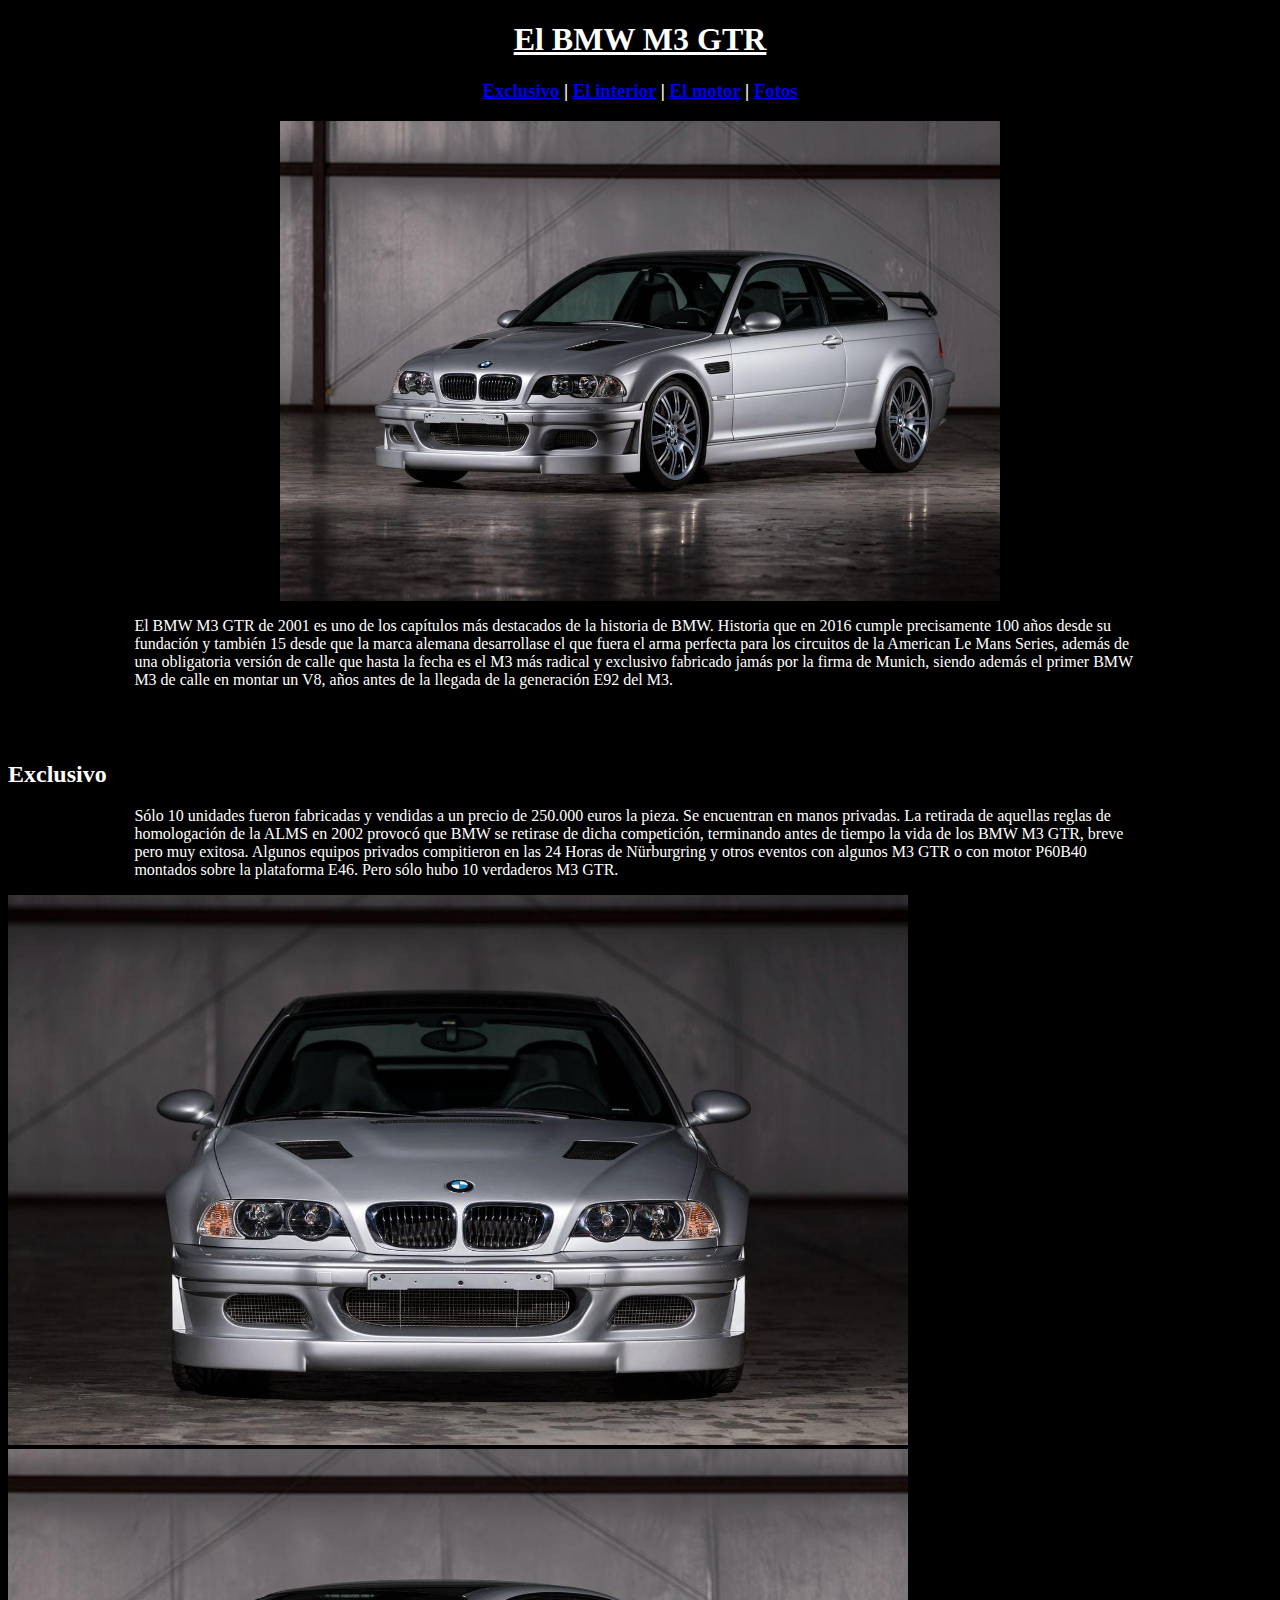
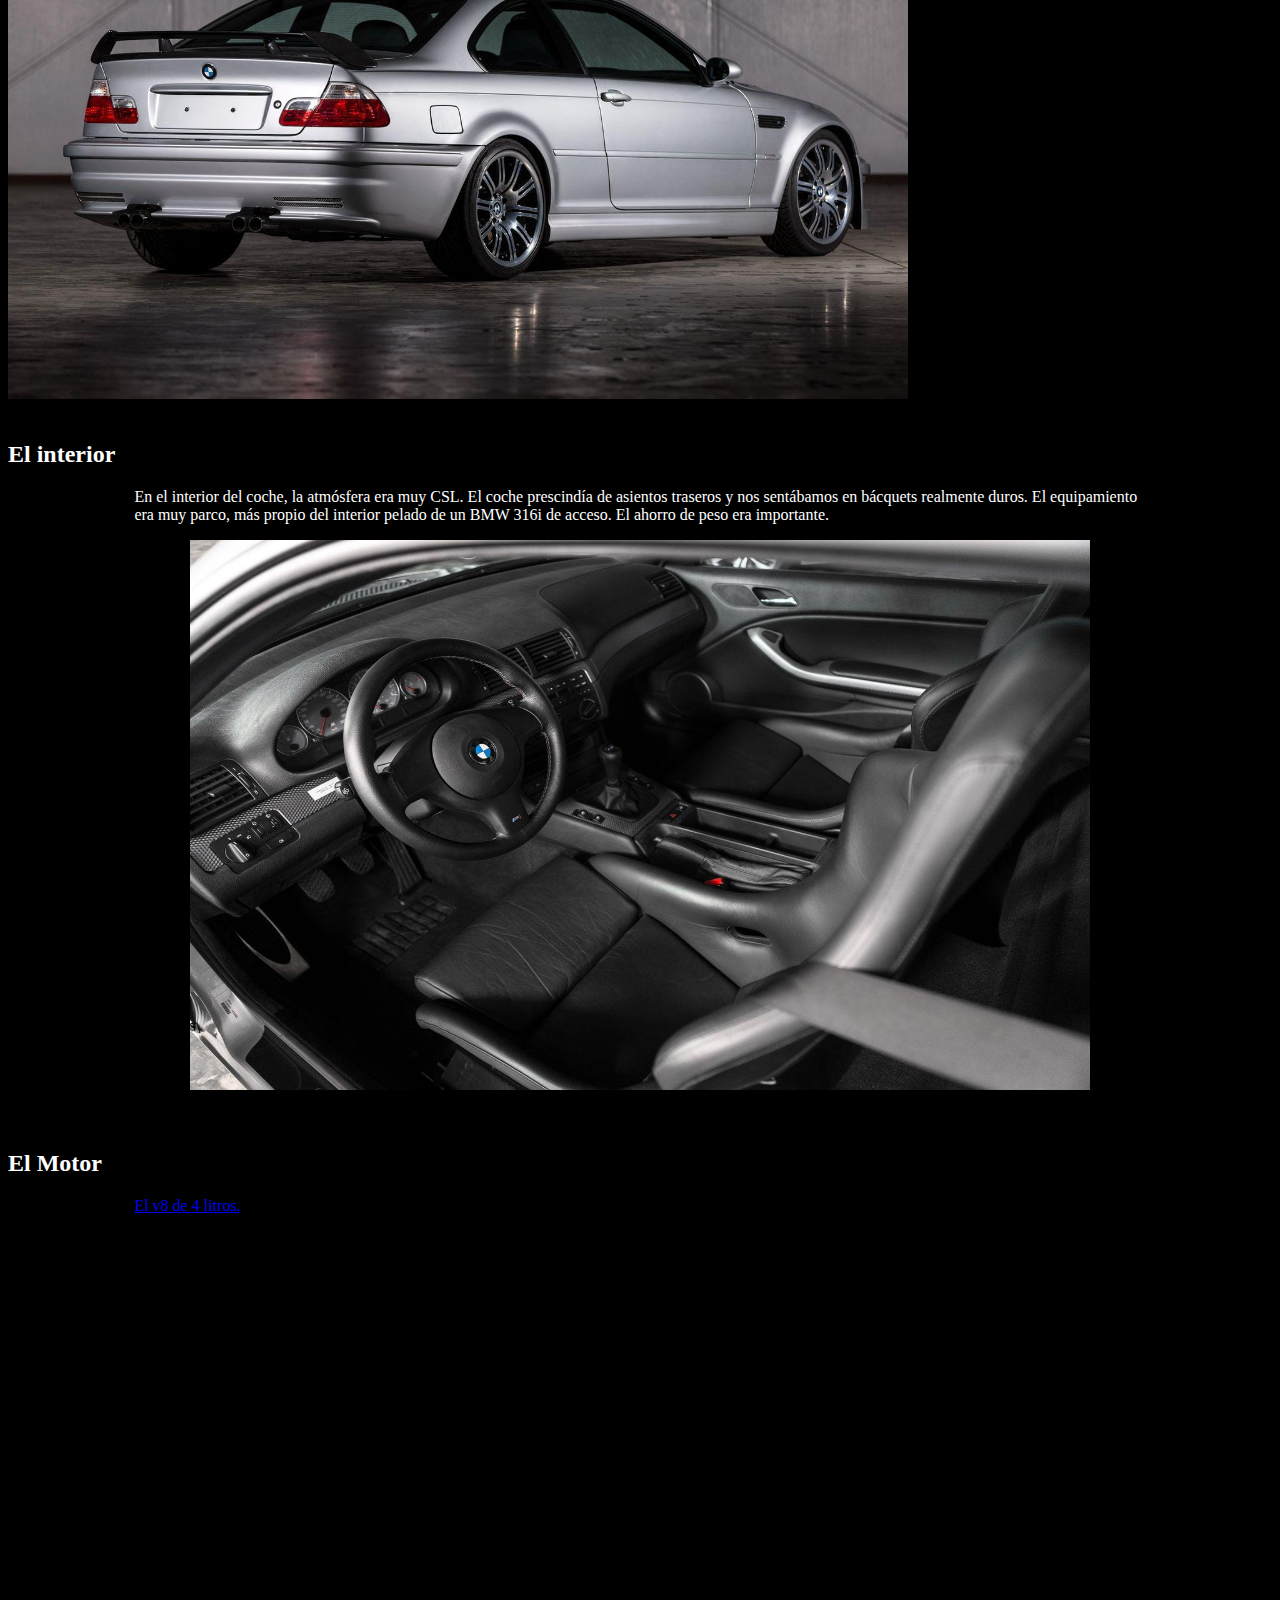
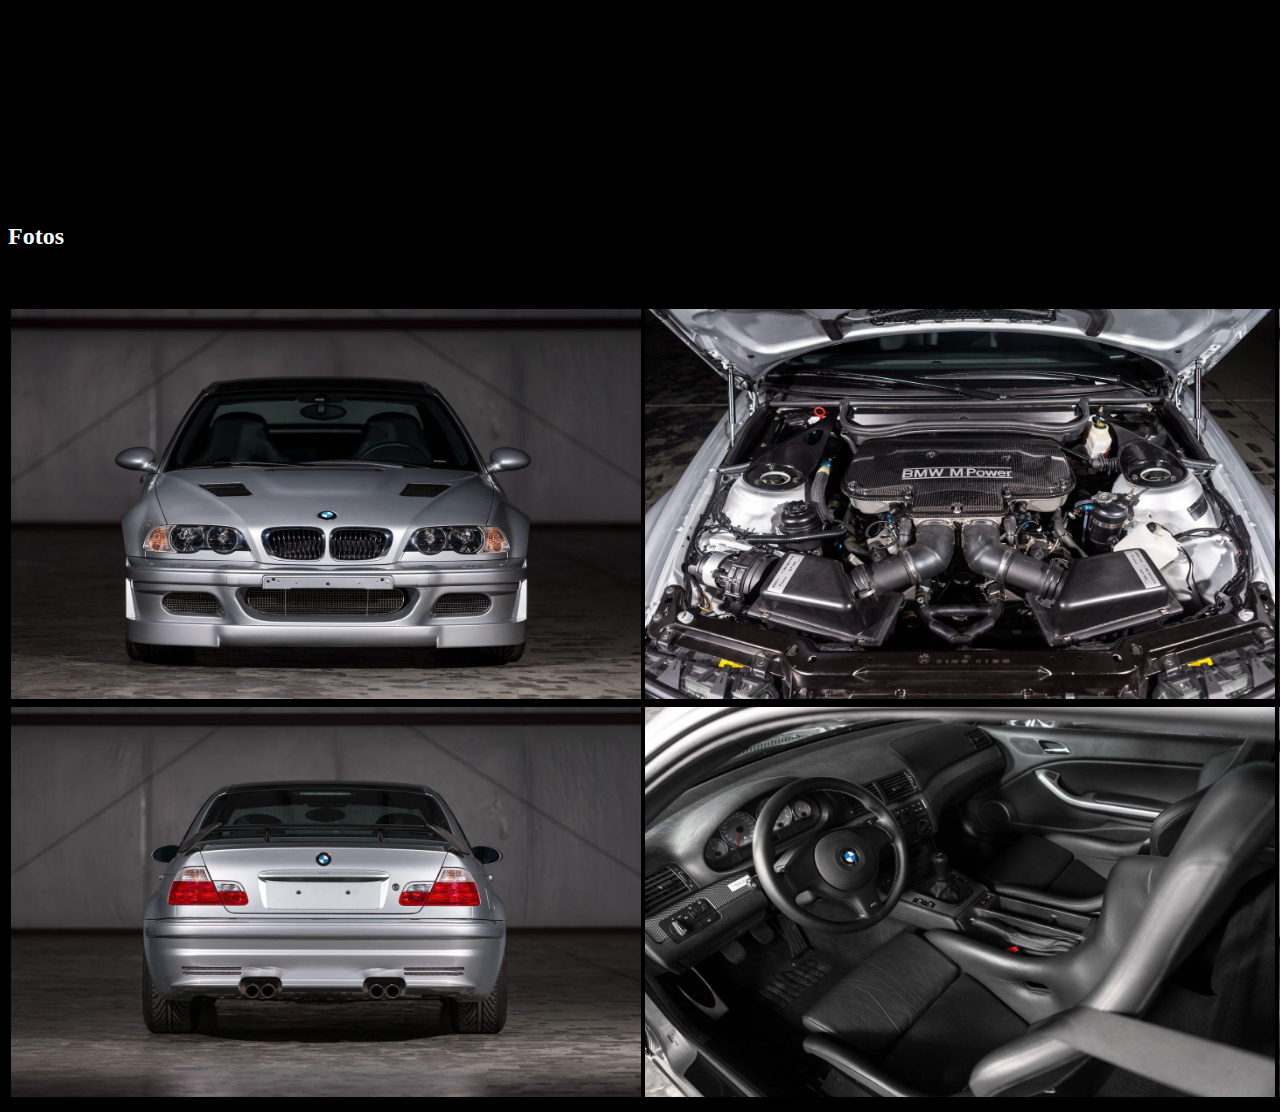
<file: index.html>
<!DOCTYPE html>
<html lang="es">
	<head>
		 <meta charset="UTF-8">
		 
		 <link rel="stylesheet" href="estilo.css">
		 
	</head>
	<body>
    
		<h1 id="titulo"><u>El BMW M3 GTR</u></h1>
    
    <h3 id="barra_navegacion"><a href="#exclusivo">Exclusivo</a> | <a href="#interior">El interior</a> | <a href="#motor">El motor</a> | <a href="#fotos">Fotos</a></h3>
    
    <center><img align="center"src="bmw-m3-e46-gtr-2.jpg" width="720" height="480" title="Un BMW M3 GTR 2002" /></center>
    
    <p>El BMW M3 GTR de 2001 es uno de los capítulos más destacados de la historia de BMW. Historia que en 2016 cumple precisamente 100 años desde su fundación y también 15 desde que la marca alemana desarrollase el que fuera el arma perfecta para los circuitos de la American Le Mans Series, además de una obligatoria versión de calle que hasta la fecha es el M3 más radical y exclusivo fabricado jamás por la firma de Munich, siendo además el primer BMW M3 de calle en montar un V8, años antes de la llegada de la generación E92 del M3.</p>
		
		<br></br>
  
  <h2 id="exclusivo">Exclusivo</h2>
  
  <p>Sólo 10 unidades fueron fabricadas y vendidas a un precio de 250.000 euros la pieza. Se encuentran en manos privadas. La retirada de aquellas reglas de homologación de la ALMS en 2002 provocó que BMW se retirase de dicha competición, terminando antes de tiempo la vida de los BMW M3 GTR, breve pero muy exitosa. Algunos equipos privados compitieron en las 24 Horas de Nürburgring y otros eventos con algunos M3 GTR o con motor P60B40 montados sobre la plataforma E46. Pero sólo hubo 10 verdaderos M3 GTR.</p>
  
  <img src="bmw-m3-e46-gtr-1.jpg" width="900" height="550" />  <img src="bmw-m3-e46-gtr-3.jpg" width="900" height="550" title="Interior deportivo" />
  
  <br></br>

  <h2 id="interior">El interior</h2>

  <p>En el interior del coche, la atmósfera era muy CSL. El coche prescindía de asientos traseros y nos sentábamos en bácquets realmente duros. El equipamiento era muy parco, más propio del interior pelado de un BMW 316i de acceso. El ahorro de peso era importante.</p>

  <center><img src="bmw-m3-e46-gtr-5.jpg" width="900" height="550" title="Interior deportivo" /></center>

  <br></br>
  
  <h2 id="motor">El Motor</h2>

<p><a href="Motor_M3.html"> El v8 de 4 litros.</a></p>
 
<iframe width="900" height="550" src="https://www.youtube.com/embed/FstXpvGzxZI?si=U4_6ti2N5krdY-ft" title="YouTube video player" frameborder="0" allow="accelerometer; autoplay; clipboard-write; encrypted-media; gyroscope; picture-in-picture; web-share" allowfullscreen></iframe>

<br></br>
  
  <h2 id="fotos">Fotos</h2>
 
<br></br>
  
	<table border="0">
    
    <!--Fila1-->
    <tr>
      <td><img src="bmw-m3-e46-gtr-1.jpg" width="630" height="390" /></td>
      
      <td><img src="bmw-m3-e46-gtr-6.jpg" width="630" height="390" /></td>
      
      <td><img src="bmw-m3-e46-gtr-3.jpg" width="630" height="390" /></td>
    </tr>  
    
    <!--Fila2-->
      <tr>
      <td><img src="bmw-m3-e46-gtr-4.jpg" width="630" height="390" /></td>
        
      <td><img src="bmw-m3-e46-gtr-5.jpg" width="630" height="390" /></td>
        
      <td><img src="bmw-m3-e46-gtr-2.jpg" width="630" height="390" /></td>
    </tr>
    
	</body>
</html>
</file>
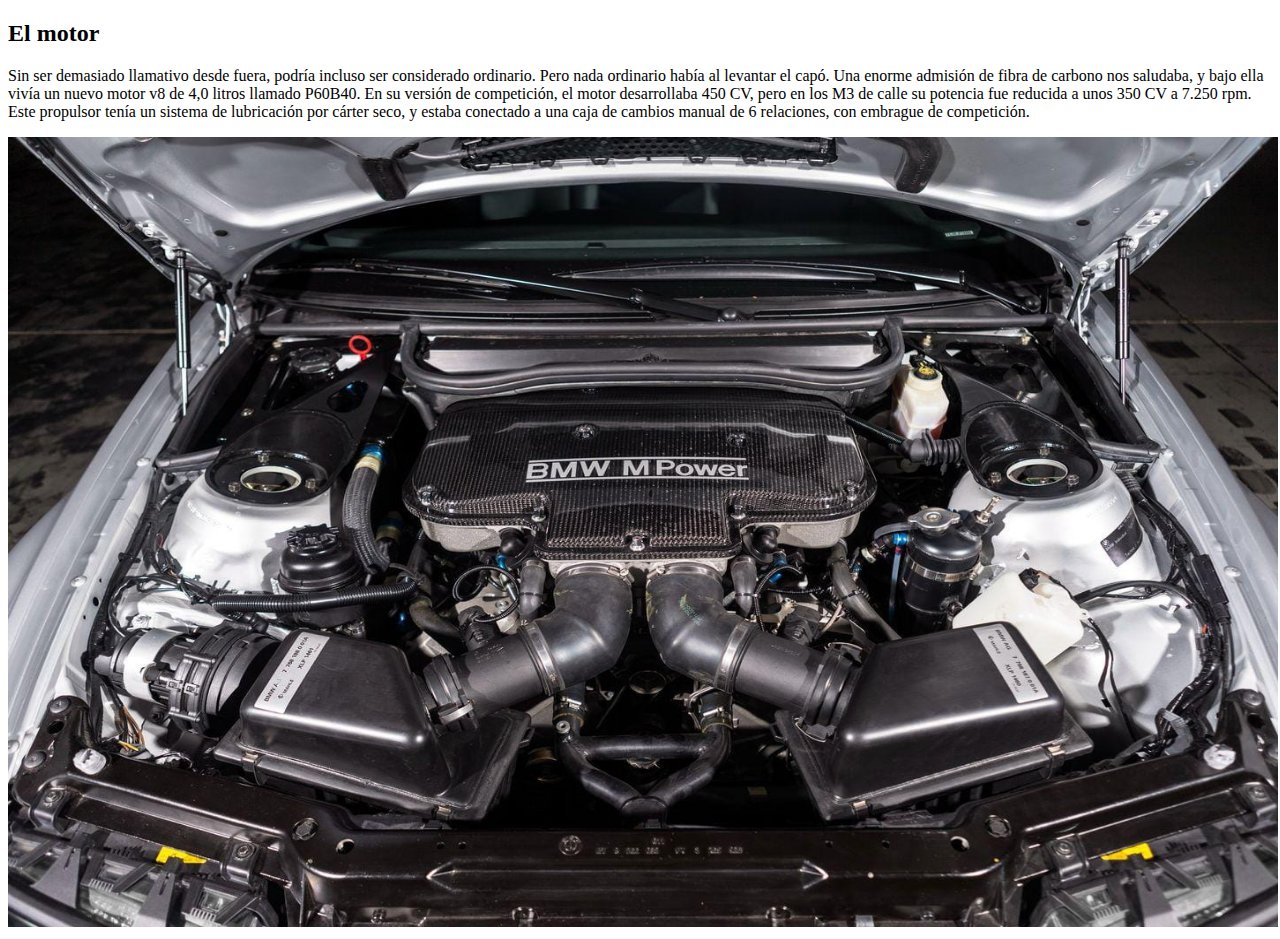
<file: Motor_M3.html>
<!DOCTYPE html>
<html lang="es">
	<head>
		 <meta charset="UTF-8">
	</head>
	<body>
<h2>El motor</h2>
  <p>Sin ser demasiado llamativo desde fuera, podría incluso ser considerado ordinario. Pero nada ordinario había al levantar el capó. Una enorme admisión de fibra de carbono nos saludaba, y bajo ella vivía un nuevo motor v8 de 4,0 litros llamado P60B40. En su versión de competición, el motor desarrollaba 450 CV, pero en los M3 de calle su potencia fue reducida a unos 350 CV a 7.250 rpm. Este propulsor tenía un sistema de lubricación por cárter seco, y estaba conectado a una caja de cambios manual de 6 relaciones, con embrague de competición.</p>
<img src="bmw-m3-e46-gtr-6.jpg" width="1270" height="790" />
</body>
        </html>
</file>
<file: estilo.css>
html {color: white
  
}

body {background-color: black;
  
}

#titulo {text-align: center;
  
}

#barra_navegacion {text-align: center;
  
}

p {margin-left: 10%;
   margin-right: 10%;

}
</file>
